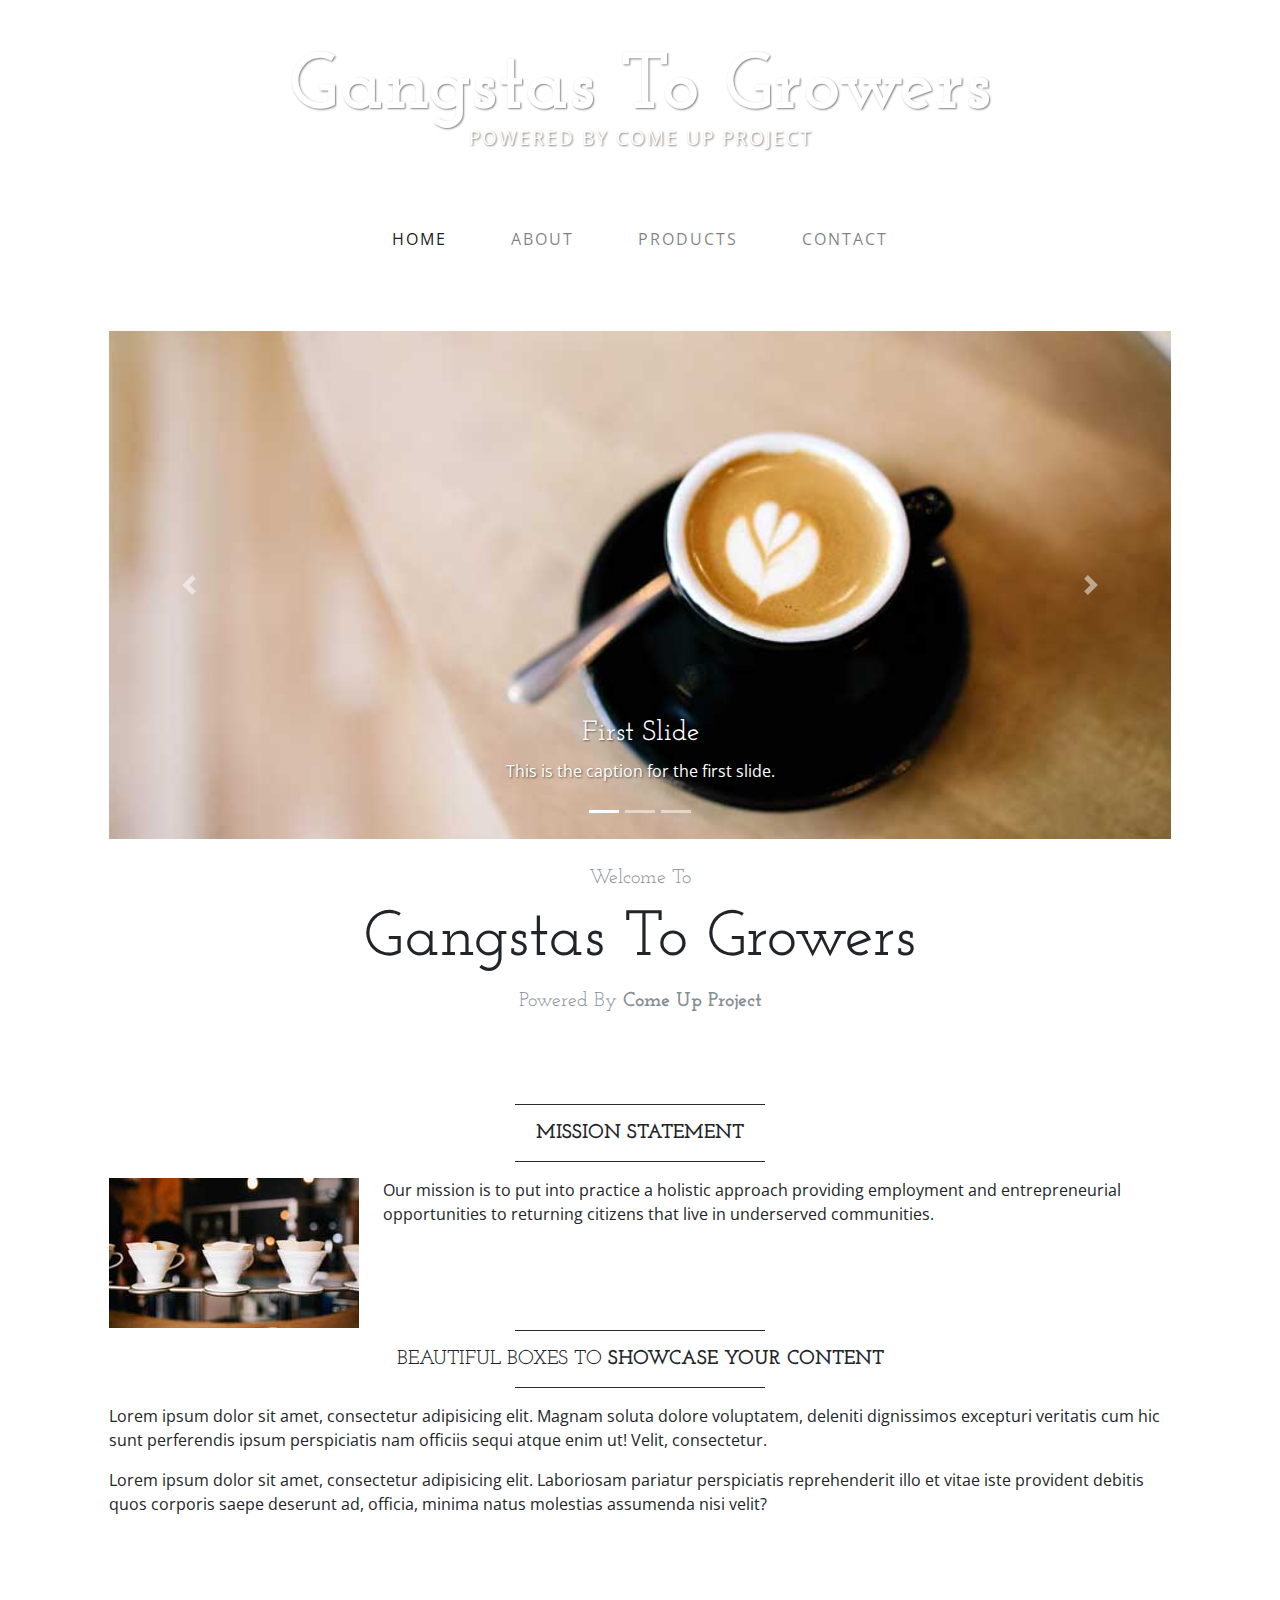
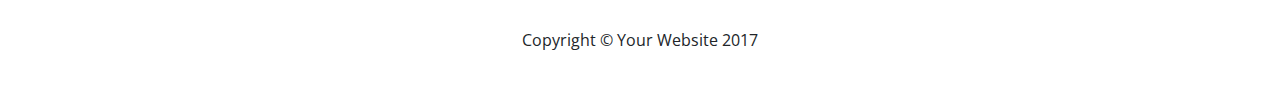
<file: index.html>
<!DOCTYPE html>
<html lang="en">

  <head>

    <meta charset="utf-8">
    <meta name="viewport" content="width=device-width, initial-scale=1, shrink-to-fit=no">
    <meta name="description" content="">
    <meta name="author" content="">

    <title>Business Casual - Start Bootstrap Theme</title>

    <!-- Bootstrap core CSS -->
    <link href="vendor/bootstrap/css/bootstrap.min.css" rel="stylesheet">

    <!-- Custom fonts for this template -->
    <link href="https://fonts.googleapis.com/css?family=Open+Sans:300italic,400italic,600italic,700italic,800italic,400,300,600,700,800" rel="stylesheet" type="text/css">
    <link href="https://fonts.googleapis.com/css?family=Josefin+Slab:100,300,400,600,700,100italic,300italic,400italic,600italic,700italic" rel="stylesheet" type="text/css">

    <!-- Custom styles for this template -->
    <link href="css/business-casual.css" rel="stylesheet">

  </head>

  <body>

    <div class="tagline-upper text-center text-heading text-shadow text-white mt-5 d-none d-lg-block">Gangstas To Growers</div>
    <div class="tagline-lower text-center text-expanded text-shadow text-uppercase text-white mb-5 d-none d-lg-block">Powered by Come Up Project</div>

    <!-- Navigation -->
    <nav class="navbar navbar-expand-lg navbar-light bg-faded py-lg-4">
      <div class="container">
        <a class="navbar-brand text-uppercase text-expanded font-weight-bold d-lg-none" href="#">Start Bootstrap</a>
        <button class="navbar-toggler" type="button" data-toggle="collapse" data-target="#navbarResponsive" aria-controls="navbarResponsive" aria-expanded="false" aria-label="Toggle navigation">
          <span class="navbar-toggler-icon"></span>
        </button>
        <div class="collapse navbar-collapse" id="navbarResponsive">
          <ul class="navbar-nav mx-auto">
            <li class="nav-item active px-lg-4">
              <a class="nav-link text-uppercase text-expanded" href="index.html">Home
                <span class="sr-only">(current)</span>
              </a>
            </li>
            <li class="nav-item px-lg-4">
              <a class="nav-link text-uppercase text-expanded" href="about.html">About</a>
            </li>
            <li class="nav-item px-lg-4">
              <a class="nav-link text-uppercase text-expanded" href="blog.html">Products</a>
            </li>
            <li class="nav-item px-lg-4">
              <a class="nav-link text-uppercase text-expanded" href="contact.html">Contact</a>
            </li>
          </ul>
        </div>
      </div>
    </nav>

    <div class="container">

      <div class="bg-faded p-4 my-4">
        <!-- Image Carousel -->
        <div id="carouselExampleIndicators" class="carousel slide" data-ride="carousel">
          <ol class="carousel-indicators">
            <li data-target="#carouselExampleIndicators" data-slide-to="0" class="active"></li>
            <li data-target="#carouselExampleIndicators" data-slide-to="1"></li>
            <li data-target="#carouselExampleIndicators" data-slide-to="2"></li>
          </ol>
          <div class="carousel-inner" role="listbox">
            <div class="carousel-item active">
              <img class="d-block img-fluid w-100" src="img/slide-1.jpg" alt="">
              <div class="carousel-caption d-none d-md-block">
                <h3 class="text-shadow">First Slide</h3>
                <p class="text-shadow">This is the caption for the first slide.</p>
              </div>
            </div>
            <div class="carousel-item">
              <img class="d-block img-fluid w-100" src="img/slide-2.jpg" alt="">
              <div class="carousel-caption d-none d-md-block">
                <h3 class="text-shadow">Second Slide</h3>
                <p class="text-shadow">This is the caption for the second slide.</p>
              </div>
            </div>
            <div class="carousel-item">
              <img class="d-block img-fluid w-100" src="img/slide-3.jpg" alt="">
              <div class="carousel-caption d-none d-md-block">
                <h3 class="text-shadow">Third Slide</h3>
                <p class="text-shadow">This is the caption for the third slide.</p>
              </div>
            </div>
          </div>
          <a class="carousel-control-prev" href="#carouselExampleIndicators" role="button" data-slide="prev">
            <span class="carousel-control-prev-icon" aria-hidden="true"></span>
            <span class="sr-only">Previous</span>
          </a>
          <a class="carousel-control-next" href="#carouselExampleIndicators" role="button" data-slide="next">
            <span class="carousel-control-next-icon" aria-hidden="true"></span>
            <span class="sr-only">Next</span>
          </a>
        </div>
        <!-- Welcome Message -->
        <div class="text-center mt-4">
          <div class="text-heading text-muted text-lg">Welcome To</div>
          <h1 class="my-2">Gangstas To Growers</h1>
          <div class="text-heading text-muted text-lg">Powered By
            <strong>Come Up Project</strong>
          </div>
        </div>
      </div>

      <div class="bg-faded p-4 my-4">
        <hr class="divider">
        <h2 class="text-center text-lg text-uppercase my-0">
          <strong>Mission Statement</strong>
        </h2>
        <hr class="divider">
        <img class="img-fluid float-left mr-4 d-none d-lg-block" src="img/intro-pic.jpg" alt="">
        <p>Our mission is to put into practice a holistic approach providing employment and entrepreneurial opportunities to returning citizens that live in underserved communities.</p>
   
      </div>

      <div class="bg-faded p-4 my-4">
        <hr class="divider">
        <h2 class="text-center text-lg text-uppercase my-0">Beautiful boxes to
          <strong>showcase your content</strong>
        </h2>
        <hr class="divider">
        <p>Lorem ipsum dolor sit amet, consectetur adipisicing elit. Magnam soluta dolore voluptatem, deleniti dignissimos excepturi veritatis cum hic sunt perferendis ipsum perspiciatis nam officiis sequi atque enim ut! Velit, consectetur.</p>
        <p>Lorem ipsum dolor sit amet, consectetur adipisicing elit. Laboriosam pariatur perspiciatis reprehenderit illo et vitae iste provident debitis quos corporis saepe deserunt ad, officia, minima natus molestias assumenda nisi velit?</p>
      </div>

    </div>
    <!-- /.container -->

    <footer class="bg-faded text-center py-5">
      <div class="container">
        <p class="m-0">Copyright &copy; Your Website 2017</p>
      </div>
    </footer>

    <!-- Bootstrap core JavaScript -->
    <script src="vendor/jquery/jquery.min.js"></script>
    <script src="vendor/bootstrap/js/bootstrap.bundle.min.js"></script>

  </body>

</html>
</file>
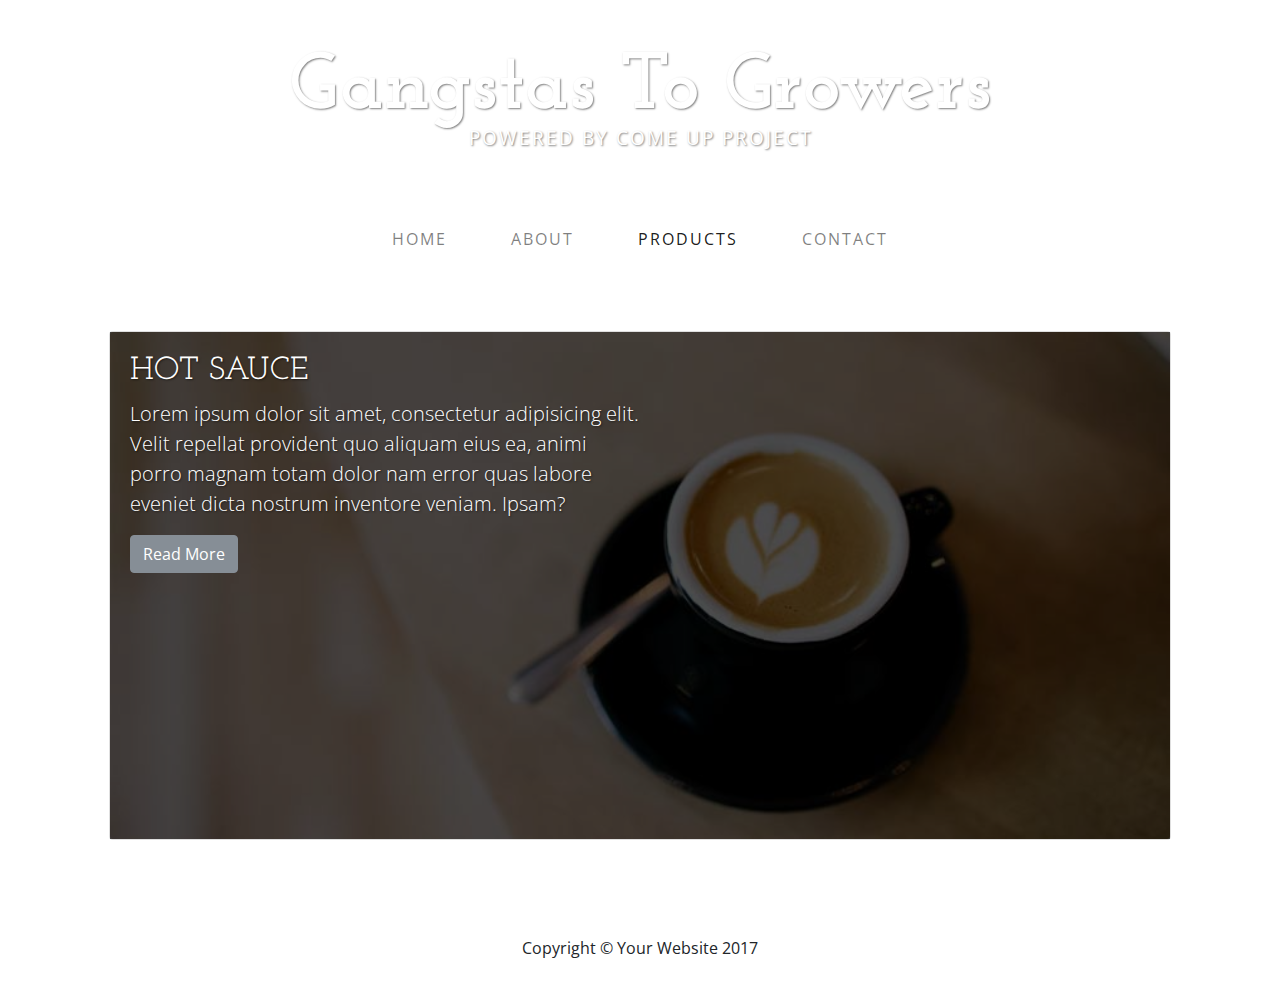
<file: blog.html>
<!DOCTYPE html>
<html lang="en">

  <head>

    <meta charset="utf-8">
    <meta name="viewport" content="width=device-width, initial-scale=1, shrink-to-fit=no">
    <meta name="description" content="">
    <meta name="author" content="">

    <title>Business Casual - Start Bootstrap Theme</title>

    <!-- Bootstrap core CSS -->
    <link href="vendor/bootstrap/css/bootstrap.min.css" rel="stylesheet">

    <!-- Custom fonts for this template -->
    <link href="https://fonts.googleapis.com/css?family=Open+Sans:300italic,400italic,600italic,700italic,800italic,400,300,600,700,800" rel="stylesheet" type="text/css">
    <link href="https://fonts.googleapis.com/css?family=Josefin+Slab:100,300,400,600,700,100italic,300italic,400italic,600italic,700italic" rel="stylesheet" type="text/css">

    <!-- Custom styles for this template -->
    <link href="css/business-casual.css" rel="stylesheet">

  </head>

  <body>

    <div class="tagline-upper text-center text-heading text-shadow text-white mt-5 d-none d-lg-block">Gangstas To Growers</div>
    <div class="tagline-lower text-center text-expanded text-shadow text-uppercase text-white mb-5 d-none d-lg-block">Powered by Come Up Project</div>

    <!-- Navigation -->
    <nav class="navbar navbar-expand-lg navbar-light bg-faded py-lg-4">
      <div class="container">
        <a class="navbar-brand text-uppercase text-expanded font-weight-bold d-lg-none" href="#">Start Bootstrap</a>
        <button class="navbar-toggler" type="button" data-toggle="collapse" data-target="#navbarResponsive" aria-controls="navbarResponsive" aria-expanded="false" aria-label="Toggle navigation">
          <span class="navbar-toggler-icon"></span>
        </button>
        <div class="collapse navbar-collapse" id="navbarResponsive">
          <ul class="navbar-nav mx-auto">
            <li class="nav-item px-lg-4">
              <a class="nav-link text-uppercase text-expanded" href="index.html">Home
                <span class="sr-only">(current)</span>
              </a>
            </li>
            <li class="nav-item px-lg-4">
              <a class="nav-link text-uppercase text-expanded" href="about.html">About</a>
            </li>
            <li class="nav-item active px-lg-4">
              <a class="nav-link text-uppercase text-expanded" href="blog.html">Products</a>
            </li>
            <li class="nav-item px-lg-4">
              <a class="nav-link text-uppercase text-expanded" href="contact.html">Contact</a>
            </li>
          </ul>
        </div>
      </div>
    </nav>

    <div class="container">

      <div class="bg-faded p-4 my-4">
        <div class="card card-inverse">
          <img class="card-img img-fluid w-100" src="img/slide-1.jpg" alt="">
          <div class="card-img-overlay bg-overlay">
            <h2 class="card-title text-shadow text-white text-uppercase mb-0">Hot Sauce</h2>
            <h4 class="text-shadow text-white"></h4>
            <p class="lead card-text text-shadow text-white w-50 d-none d-lg-block">Lorem ipsum dolor sit amet, consectetur adipisicing elit. Velit repellat provident quo aliquam eius ea, animi porro magnam totam dolor nam error quas labore eveniet dicta nostrum inventore veniam. Ipsam?</p>
            <a href="#" class="btn btn-secondary">Read More</a>
          </div>
        </div>
      </div>

 



      <!-- Pagination -->
      <!-- <div class="bg-faded p-4 my-4">
        <ul class="pagination justify-content-center mb-0">
          <li class="page-item">
            <a class="page-link" href="#">&larr; Older</a>
          </li>
          <li class="page-item disabled">
            <a class="page-link" href="#">Newer &rarr;</a>
          </li>
        </ul>
      </div> -->

    </div>
    <!-- /.container -->

    <footer class="bg-faded text-center py-5">
      <div class="container">
        <p class="m-0">Copyright &copy; Your Website 2017</p>
      </div>
    </footer>

    <!-- Bootstrap core JavaScript -->
    <script src="vendor/jquery/jquery.min.js"></script>
    <script src="vendor/bootstrap/js/bootstrap.bundle.min.js"></script>

  </body>

</html>
</file>
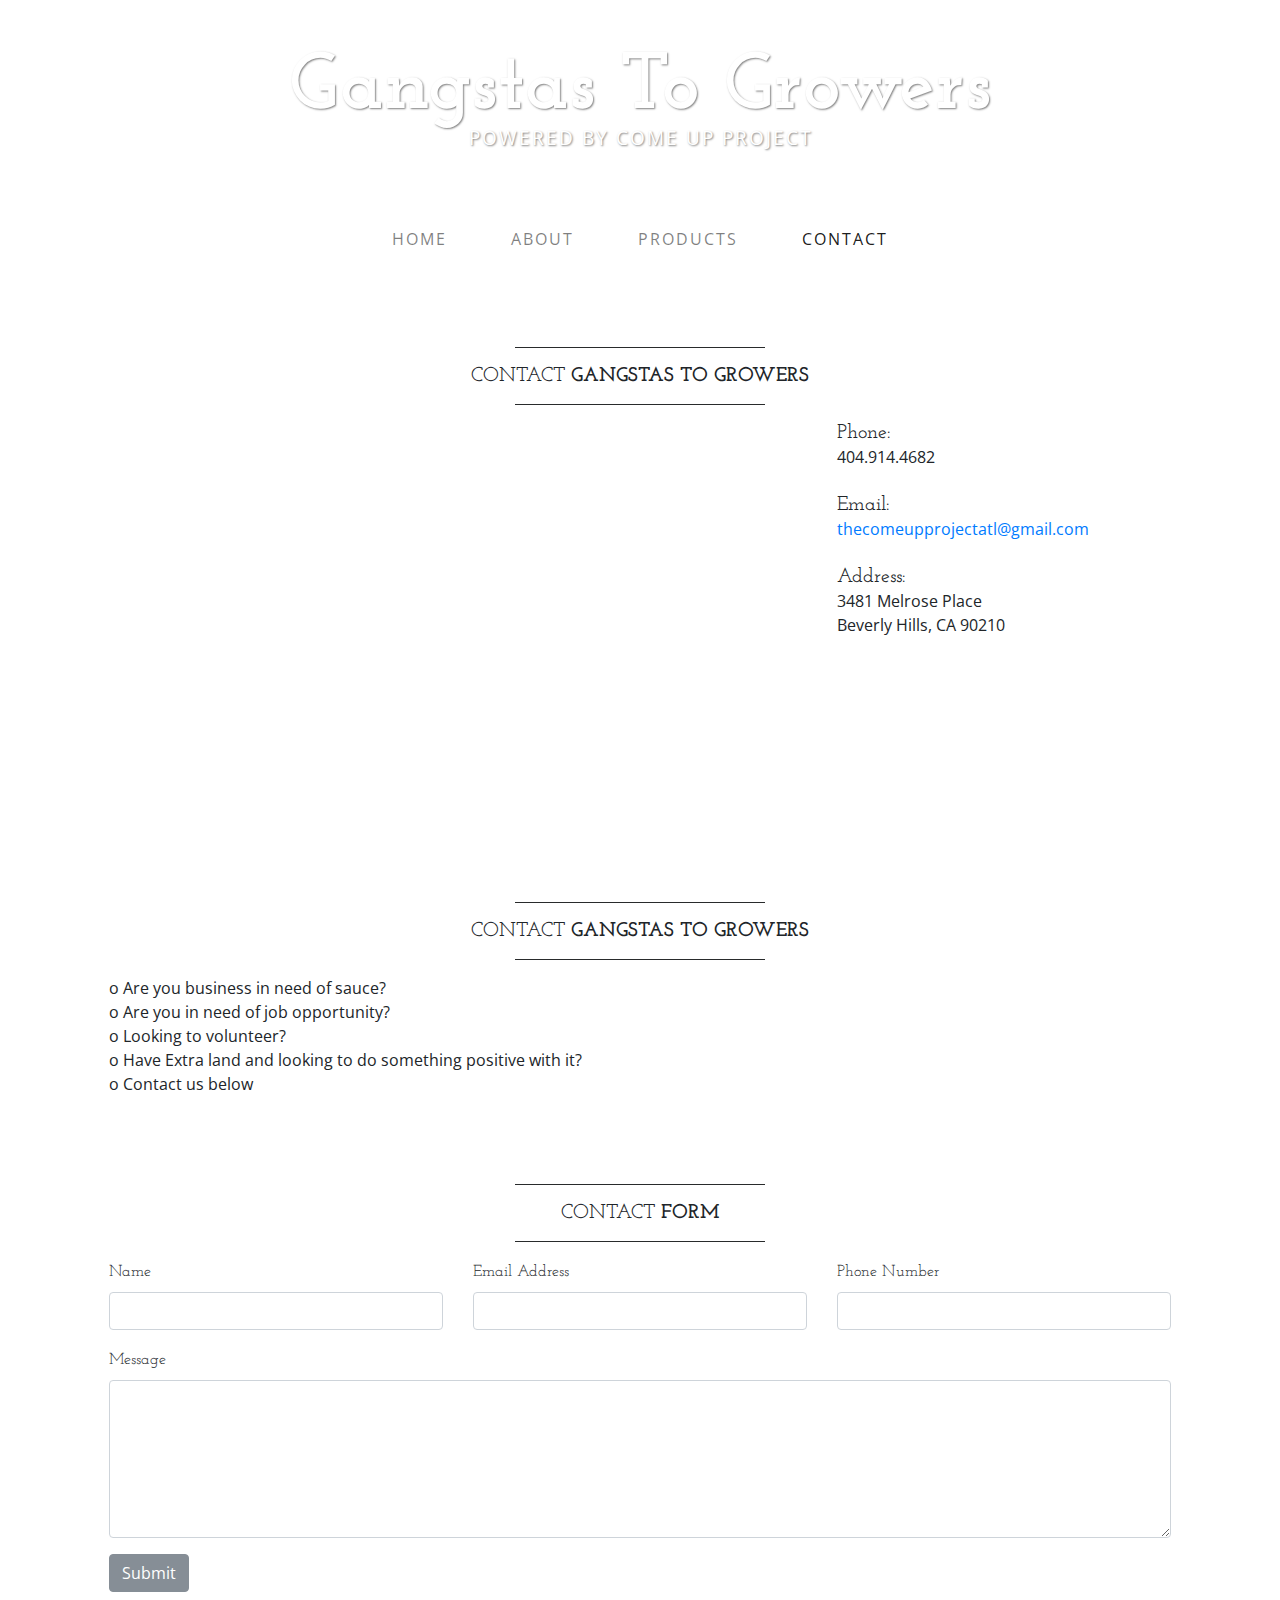
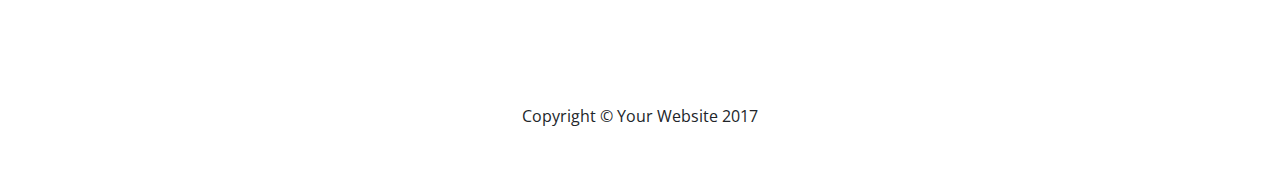
<file: contact.html>
<!DOCTYPE html>
<html lang="en">

  <head>

    <meta charset="utf-8">
    <meta name="viewport" content="width=device-width, initial-scale=1, shrink-to-fit=no">
    <meta name="description" content="">
    <meta name="author" content="">

    <title>Business Casual - Start Bootstrap Theme</title>

    <!-- Bootstrap core CSS -->
    <link href="vendor/bootstrap/css/bootstrap.min.css" rel="stylesheet">

    <!-- Custom fonts for this template -->
    <link href="https://fonts.googleapis.com/css?family=Open+Sans:300italic,400italic,600italic,700italic,800italic,400,300,600,700,800" rel="stylesheet" type="text/css">
    <link href="https://fonts.googleapis.com/css?family=Josefin+Slab:100,300,400,600,700,100italic,300italic,400italic,600italic,700italic" rel="stylesheet" type="text/css">

    <!-- Custom styles for this template -->
    <link href="css/business-casual.css" rel="stylesheet">

  </head>

  <body>

    <div class="tagline-upper text-center text-heading text-shadow text-white mt-5 d-none d-lg-block">Gangstas To Growers</div>
    <div class="tagline-lower text-center text-expanded text-shadow text-uppercase text-white mb-5 d-none d-lg-block">Powered by Come Up Project</div>

    <!-- Navigation -->
    <nav class="navbar navbar-expand-lg navbar-light bg-faded py-lg-4">
      <div class="container">
        <a class="navbar-brand text-uppercase text-expanded font-weight-bold d-lg-none" href="#">Start Bootstrap</a>
        <button class="navbar-toggler" type="button" data-toggle="collapse" data-target="#navbarResponsive" aria-controls="navbarResponsive" aria-expanded="false" aria-label="Toggle navigation">
          <span class="navbar-toggler-icon"></span>
        </button>
        <div class="collapse navbar-collapse" id="navbarResponsive">
          <ul class="navbar-nav mx-auto">
            <li class="nav-item px-lg-4">
              <a class="nav-link text-uppercase text-expanded" href="index.html">Home
                <span class="sr-only">(current)</span>
              </a>
            </li>
            <li class="nav-item px-lg-4">
              <a class="nav-link text-uppercase text-expanded" href="about.html">About</a>
            </li>
            <li class="nav-item px-lg-4">
              <a class="nav-link text-uppercase text-expanded" href="blog.html">Products</a>
            </li>
            <li class="nav-item active px-lg-4">
              <a class="nav-link text-uppercase text-expanded" href="contact.html">Contact</a>
            </li>
          </ul>
        </div>
      </div>
    </nav>

    <div class="container">

      <div class="bg-faded p-4 my-4">
        <hr class="divider">
        <h2 class="text-center text-lg text-uppercase my-0">Contact
          <strong>Gangstas To Growers</strong>
        </h2>
        <hr class="divider">
        <div class="row">
          <div class="col-lg-8">
            <div class="embed-responsive embed-responsive-16by9 map-container mb-4 mb-lg-0">
              <iframe frameborder="0" scrolling="no" marginheight="0" marginwidth="0" src="http://maps.google.com/maps?hl=en&amp;ie=UTF8&amp;ll=37.0625,-95.677068&amp;spn=56.506174,79.013672&amp;t=m&amp;z=4&amp;output=embed"></iframe>
            </div>
          </div>
          <div class="col-lg-4">
            <h5 class="mb-0">Phone:</h5>
            <div class="mb-4">404.914.4682</div>
            <h5 class="mb-0">Email:</h5>
            <div class="mb-4">
              <a href="mailto:thecomeupprojectatl@gmail.com">thecomeupprojectatl@gmail.com</a>
            </div>
            <h5 class="mb-0">Address:</h5>
            <div class="mb-4">
              3481 Melrose Place
              <br>
              Beverly Hills, CA 90210
            </div>
          </div>
        </div>
      </div>


      <div class="bg-faded p-4 my-4">
          <hr class="divider">
          <h2 class="text-center text-lg text-uppercase my-0">Contact
            <strong>Gangstas To Growers</strong>
          </h2>
          <hr class="divider">
          o	Are you business in need of sauce?
          <br>
          o	Are you in need of job opportunity?
          <br>
          o	Looking to volunteer?
          <br>
          o	Have Extra land and looking to do something positive with it?
          <br>
          o	Contact us below
          
        </div>


      <div class="bg-faded p-4 my-4">
        <hr class="divider">
        <h2 class="text-center text-lg text-uppercase my-0">Contact
          <strong>Form</strong>
        </h2>
        <hr class="divider">
        <form>
          <div class="row">
            <div class="form-group col-lg-4">
              <label class="text-heading">Name</label>
              <input type="text" class="form-control">
            </div>
            <div class="form-group col-lg-4">
              <label class="text-heading">Email Address</label>
              <input type="email" class="form-control">
            </div>
            <div class="form-group col-lg-4">
              <label class="text-heading">Phone Number</label>
              <input type="tel" class="form-control">
            </div>
            <div class="clearfix"></div>
            <div class="form-group col-lg-12">
              <label class="text-heading">Message</label>
              <textarea class="form-control" rows="6"></textarea>
            </div>
            <div class="form-group col-lg-12">
              <button type="submit" class="btn btn-secondary">Submit</button>
            </div>
          </div>
        </form>
      </div>

    </div>
    <!-- /.container -->

    <footer class="bg-faded text-center py-5">
      <div class="container">
        <p class="m-0">Copyright &copy; Your Website 2017</p>
      </div>
    </footer>

    <!-- Bootstrap core JavaScript -->
    <script src="vendor/jquery/jquery.min.js"></script>
    <script src="vendor/bootstrap/js/bootstrap.bundle.min.js"></script>

    <!-- Zoom when clicked function for Google Map -->
    <script>
      $('.map-container').click(function () {
        $(this).find('iframe').addClass('clicked')
      }).mouseleave(function () {
        $(this).find('iframe').removeClass('clicked')
      });
    </script>

  </body>

</html>
</file>
<file: css/business-casual.css>
/*!
 * Start Bootstrap - Business Casual (https://startbootstrap.com/template-overviews/business-casual)
 * Copyright 2013-2017 Start Bootstrap
 * Licensed under MIT (https://github.com/BlackrockDigital/startbootstrap-business-casual/blob/master/LICENSE)
 */

body {
  font-family: "Open Sans", Helvetica, Arial, sans-serif;
  background: url('https://vignette.wikia.nocookie.net/planttycoon/images/9/9d/GRASS.JPG/revision/latest?cb=20160417142616') no-repeat center center fixed;
  -webkit-background-size: cover;
  -moz-background-size: cover;
  background-size: cover;
  -o-background-size: cover;
}

h1, h2, h3, h4, h5, h6, .text-heading {
  font-family: "Josefin Slab", "Helvetica Neue", Helvetica, Arial, sans-serif;
}

h1 {
  font-size: 4rem;
}

.tagline-upper {
  font-size: 5rem;
  font-weight: 700;
  line-height: 1;
}

.tagline-lower {
  font-size: 1.2rem;
  line-height: 1;
}

.text-expanded {
  letter-spacing: 2px;
}

.text-shadow {
  text-shadow: 1px 1px 2px rgba(0, 0, 0, 0.5);
}

.text-lg {
  font-size: 1.25rem;
}

.bg-faded {
  background-color: rgba(255, 255, 255, 0.9);
}

.bg-overlay {
  background-color: rgba(0, 0, 0, 0.7);
}

hr.divider {
  border-color: #292b2c;
  max-width: 250px;
}

.map-container iframe {
  pointer-events: none;
}

.map-container iframe.clicked {
  pointer-events: auto;
}
</file>
